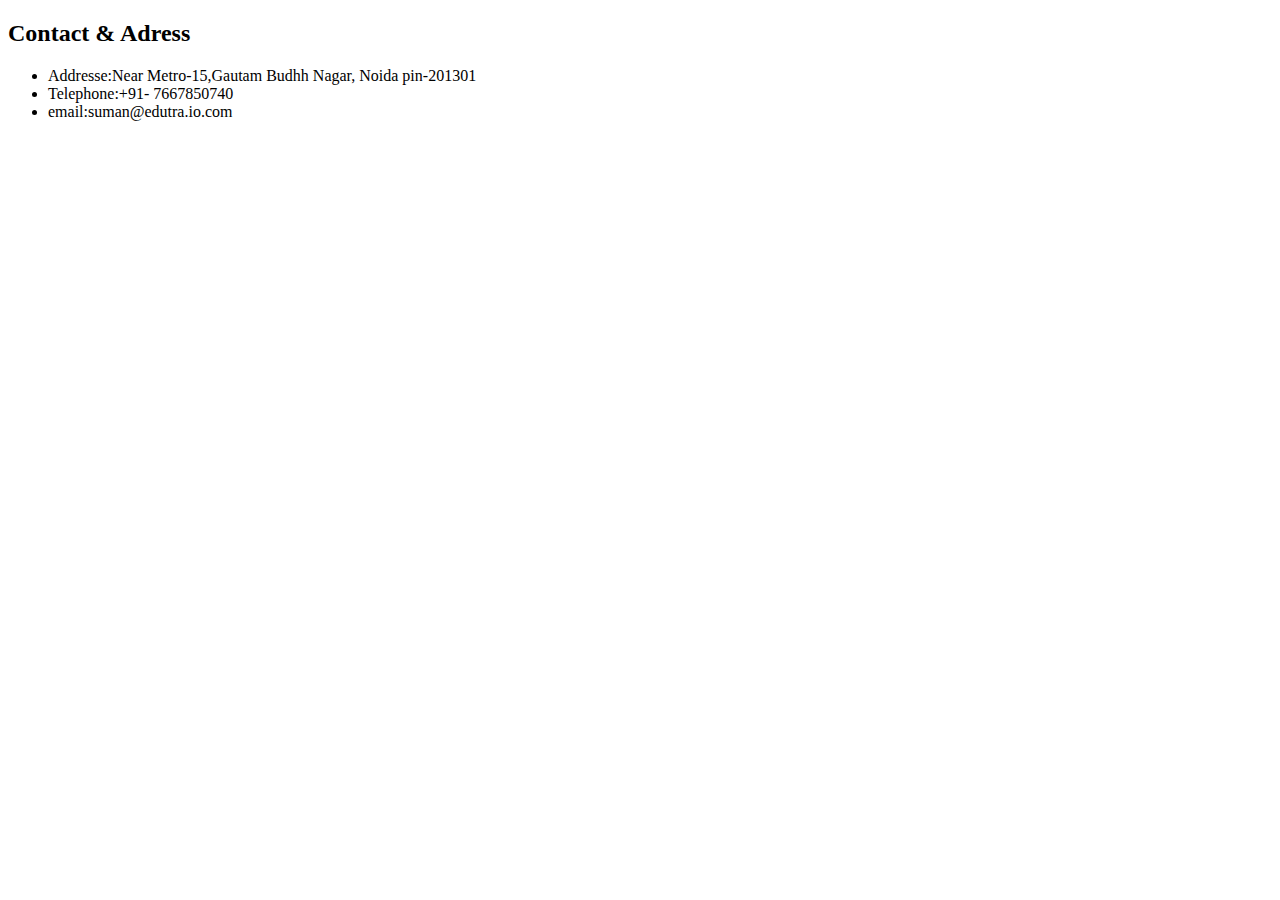
<file: contact.html>
<!DOCTYPE html>
<html lang="en">
<head>
    <meta charset="UTF-8">
    <meta http-equiv="X-UA-Compatible" content="IE=edge">
    <meta name="viewport" content="width=device-width, initial-scale=1.0">
    <title>Document</title>
</head>
<body>
    <div class="col-md-3 mb-5">
        <h2>Contact &amp; Adress</h2>
        <ul class="list-unstyled footer-link">
            <li class="d-flex">
                <span class="me-3">Addresse:</span><span class="span text-white">Near Metro-15,Gautam Budhh Nagar, Noida pin-201301</span>
            </li>
            <li class="d-flex">
                <span class="me-3">Telephone:</span><span class="span text-white">+91- 7667850740</span>
            </li>
            <li class="d-flex">
                <span class="me-3">email:</span><span class="span text-white">suman@edutra.io.com</span>
            </li>
        </ul>
    </div>
</body>
</html>
</file>
